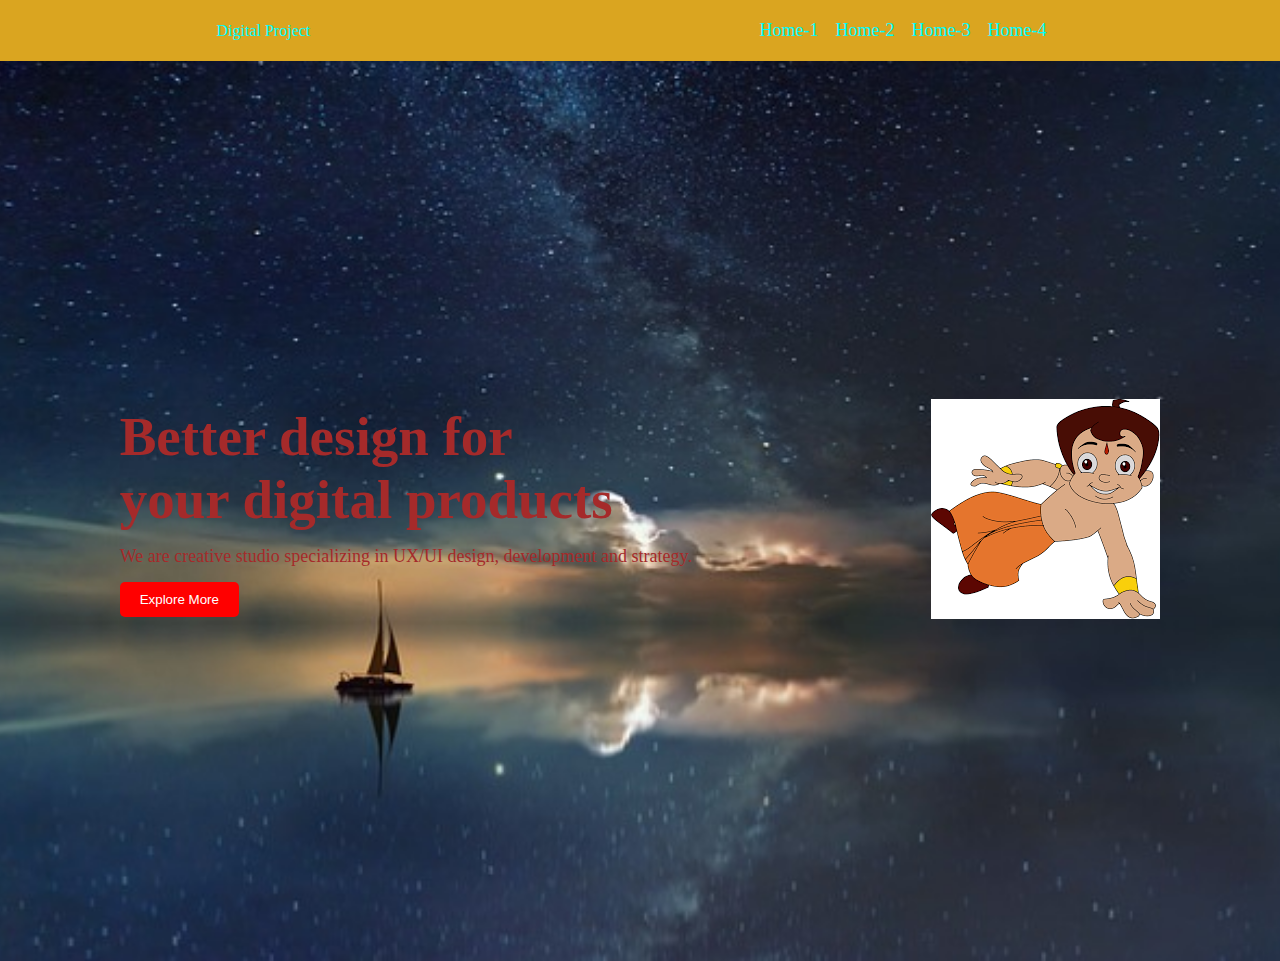
<file: index.html>
<!DOCTYPE html>
<html lang="en">

<head>
    <meta charset="UTF-8">
    <meta name="viewport" content="width=device-width, initial-scale=1.0">
    <title>Web Project</title>
    <link rel="stylesheet" href="style.css">
</head>

<body>
    <!-- This is navbar section -->
    <header>
        <nav>
            <div class="menu-container">
                <div class="logo">Digital Project</div>
                <div class="menus">
                    <li class="item">Home-1</li>
                    <li class="item">Home-2</li>
                    <li class="item">Home-3</li>
                    <li class="item">Home-4</li>
                </div>
            </div>
        </nav>
    </header>
    <main>
        <section>
            <div class="banner-container">
                <div class="banner-text">
                    <h1 class="tittle">Better design for <br> your digital products</h1>
                    <p class="description">We are creative studio specializing in UX/UI design, development and
                        strategy.</p>
                    <button class="btn">Explore More</button>
                </div>
                <div class="banner-photo">
                    <img src="image/download.png" alt="">
                </div>
            </div>
        </section>
        <!-- This is about us section  -->
        <section>

        </section>

    </main>
    <footer>

    </footer>
</body>

</html>
</file>
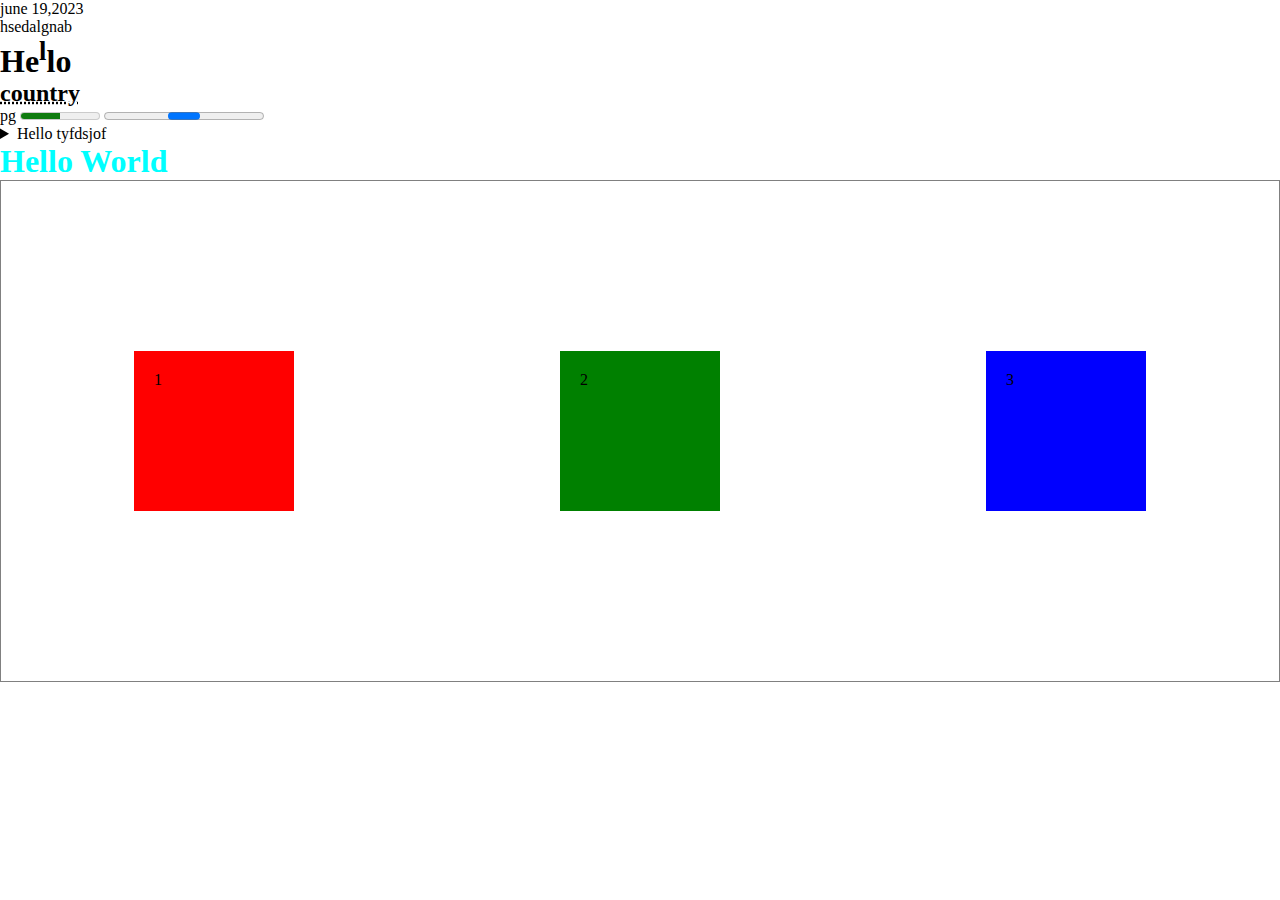
<file: test.html>
<!DOCTYPE html>
<html lang="en">

<head>
    <meta charset="UTF-8">
    <meta name="viewport" content="width=device-width, initial-scale=1.0">
    <title>Digital Project</title>
    <link rel="stylesheet" href="test.css">
</head>

<body>

    <time datetime="2020-06-15">june 19,2023</time>
    <h1></h1>
    <bdo dir="rtl">bangladesh</bdo>
    <h1>He<sup>l</sup>lo</h1>
    <h2> <abbr title="This is Ayon">country</abbr></h2>

    <label for="disk">pg</label>
    <meter id="disk" value="0.5">

    </meter>
    <progress id="">

    </progress>

    <details>
        <summary>Hello tyfdsjof</summary>
        <p>Lorem ipsum dolor sit amet consectetur adipisicing elit. Molestias quisquam.</p>
    </details>

    <h1 class="hello">Hello World</h1>

    <div class="container">
        <div class="box">1</div>
        <div class="box box2">2</div>
        <div class="box box3">3</div>
    </div>

</body>

</html>
</file>
<file: style.css>
* {
    margin: 0px;
    padding: 0px;
}

.menu-container {
    background-color: goldenrod;
    padding: 20px;
    color: aqua;
    list-style: none;
    display: flex;
    align-items: center;
    justify-content: space-around;


}

.menus {
    display: flex;
}

.item {
    margin-right: 10px;
    padding-right: 7px;
    font-size: 18px;
    cursor: pointer;

}

.item:hover {
    color: blueviolet;
}

.logo {
    width: 150px;
}

.banner-container {
    display: flex;
    justify-content: space-around;
    height: 100vh;
    align-items: center;
    /* border: 2px solid gray; */
    color: brown;
    background-image: url("./image/ocean-3605547_640.jpg");
    background-position: center;
    background-size: cover;
    background-repeat: no-repeat;

}

.tittle {
    font-size: 55px;
    font-weight: bold;
}

.description {
    font-size: 18px;
    margin-top: 15px;
    margin-bottom: 15px;
}

.btn {
    padding: 10px 20px;
    background-color: red;
    color: white;
    border: none;
    border-radius: 5px;

}
</file>
<file: test.css>
* {
    margin: 0px;
    padding: 0px;

}

.hello {
    color: aqua;
    cursor: pointer;
}



.box {
    padding: 20px;
    background-color: red;
    width: 120px;
    height: 120px;

}

.box2 {
    background-color: green;
}

.box3 {
    background-color: blue;
}

.container {
    display: flex;
    justify-content: space-around;
    height: 500px;
    border: 1px solid gray;
    align-items: center;
    s
    /* flex-direction: row-reverse; */
}
</file>
